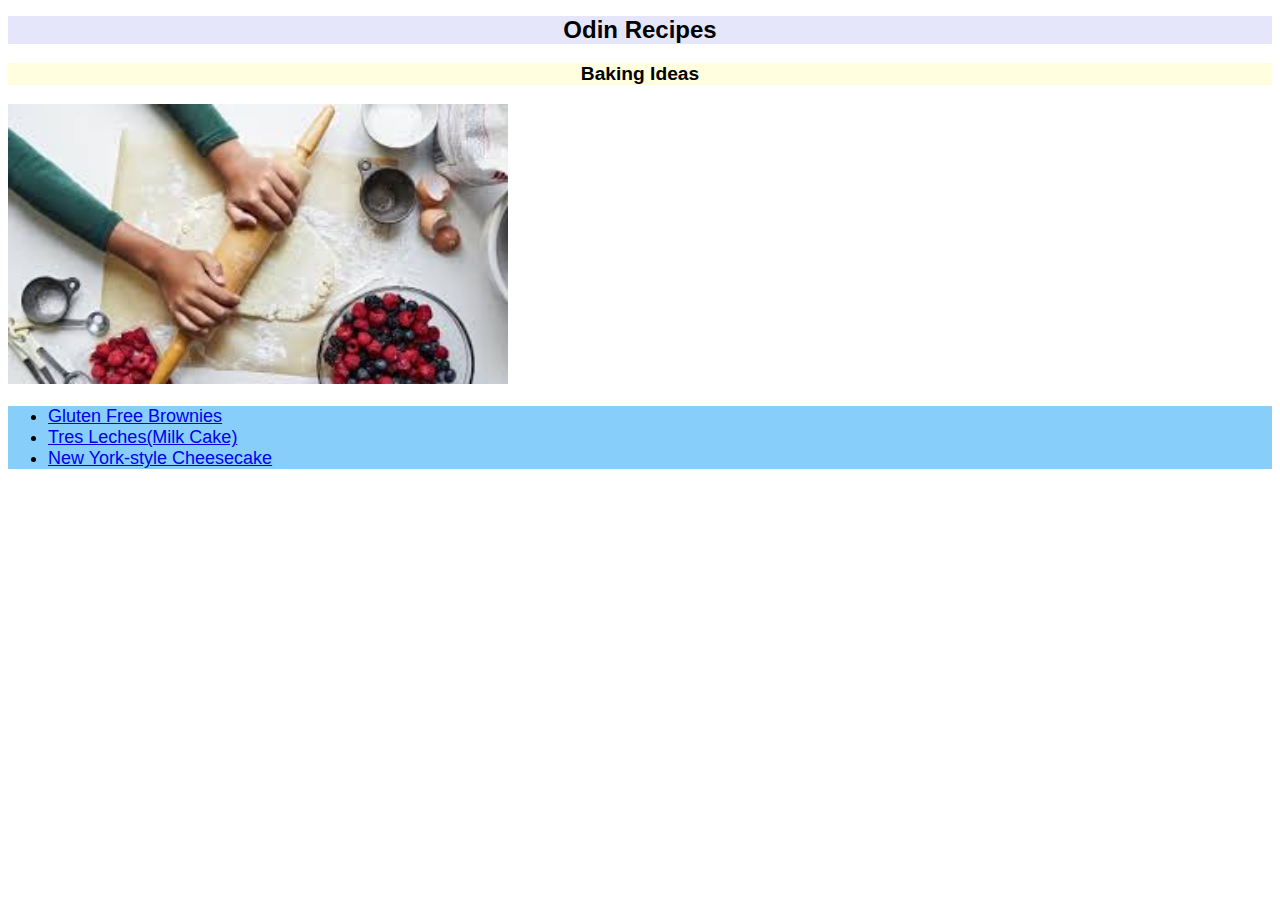
<file: index.html>
<!DOCTYPE html>

<html lang="en">

    <head>
        <meta charset="UTF-8">
        <title>Odin recepies</title>
        <link rel="stylesheet" href="style.css"
    </head>

    <body>
        <h1 class="header main">Odin Recipes</h1>
        <h3 class="header subheader">Baking Ideas</h3>
        <img src="./images/baking.jpg">
        <ul class="list">
        <li><a href="./recipes/gluten-free-brownies.html">Gluten Free Brownies</a></li>
        <li><a href="./recipes/tres-leches.html">Tres Leches(Milk Cake)</a></li>
        <li><a href="./recipes/new-york-cheesecake.html">New York-style Cheesecake</a></li>
        </ul>
        
    </body>
</html>
</file>
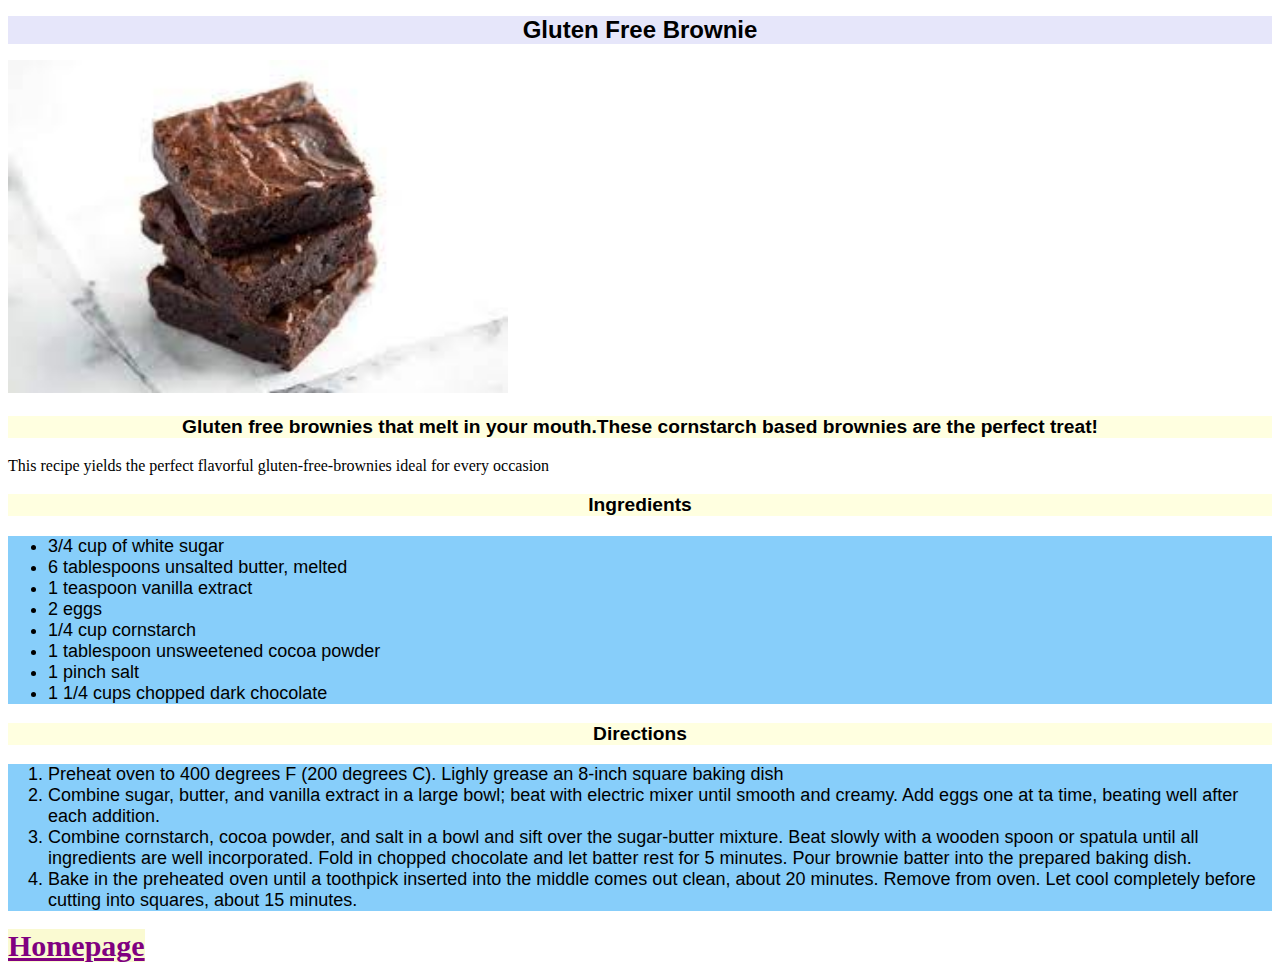
<file: recipes/gluten-free-brownies.html>
<!DOCTYPE html>

<html lang="en">
    <head>
        <meta charset="UTF-8">
        <title>Gluten Free Brownies</title>
        <link rel="stylesheet" href="../style.css">
    </head>

    <body>
        <h1 class= "header main">Gluten Free Brownie</h1>
        <img src="../images/gluten-free-brownies.jpg">
        <h3 class= "header subheader">Gluten free brownies that melt in your mouth.These cornstarch based brownies are the perfect treat!</h3>

        <p>This recipe yields the perfect flavorful gluten-free-brownies ideal for every occasion</p>

        <h3 class= "header subheader">Ingredients</h3>
        <ul class= "list">
            <li>3/4 cup of white sugar</li>
            <li>6 tablespoons unsalted butter, melted</li>
            <li>1 teaspoon vanilla extract</li>
            <li>2 eggs</li>
            <li>1/4 cup cornstarch</li>
            <li>1 tablespoon unsweetened cocoa powder</li>
            <li>1 pinch salt</li>
            <li>1 1/4 cups chopped dark chocolate</li>
        </ul>

        <h3 class="header subheader">Directions</h3>
        <ol class="list">
            <li>Preheat oven to 400 degrees F (200 degrees C). Lighly grease an 8-inch square baking dish</li>
            <li>Combine sugar, butter, and vanilla extract in a large bowl; beat with electric mixer until 
                smooth and creamy. Add eggs one at ta time, beating well after each addition.</li>
            <li>Combine cornstarch, cocoa powder, and salt in a bowl and sift over the sugar-butter mixture.
                Beat slowly with a wooden spoon or spatula until all ingredients are well incorporated. Fold
                in chopped chocolate and let batter rest for 5 minutes. Pour brownie batter into the prepared 
                baking dish.</li>
            <li>Bake in the preheated oven until a toothpick inserted into the middle comes out clean, about 
                20 minutes. Remove from oven. Let cool completely before cutting into squares, about 15 minutes.</li>

            
            
            

            
        </ol>
        <a class= "back" href="../index.html">Homepage</a>

    </body>
</html>
</file>
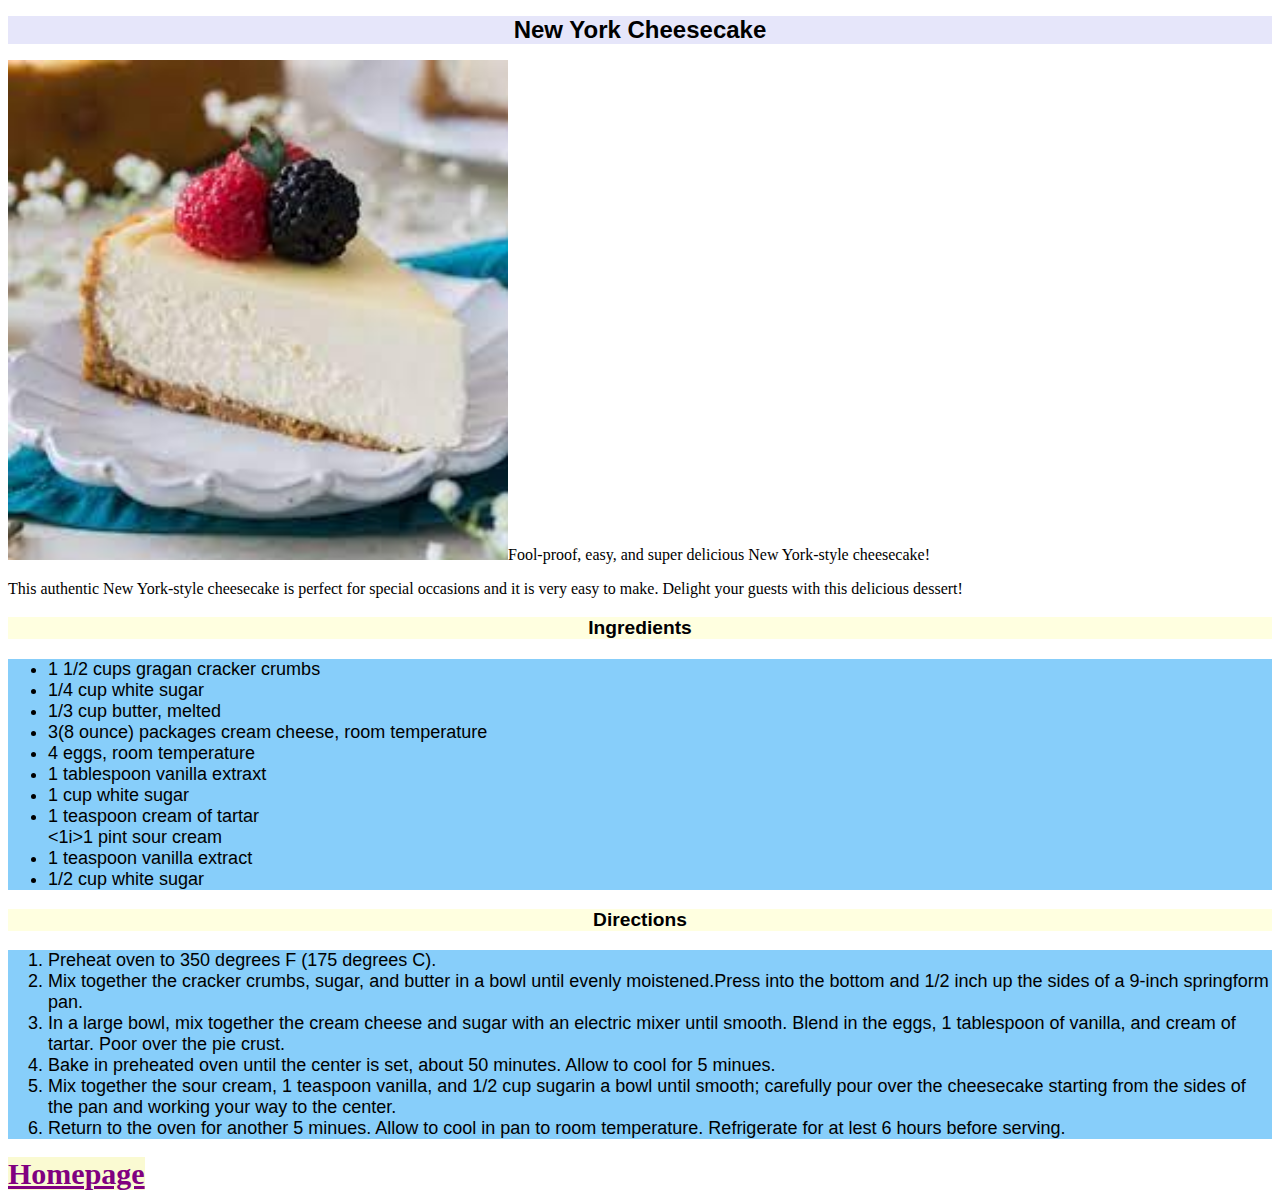
<file: recipes/new-york-cheesecake.html>
<!DOCTYPE html>

<html lang="en">
    <head>
        <meta charset="UTF-8">
        <title>
            New York Cheesecake
        </title>
        <link rel="stylesheet" href="../style.css">
    </head>

    <body>
        <h1 class= "header main">New York Cheesecake</h1>
        <img src="../images/cheesecake.jpg"



        <h3 class= "header subheader">Fool-proof, easy, and super delicious New York-style cheesecake!</h3>
        
        <p>This authentic New York-style cheesecake is perfect for special occasions and
            it is very easy to make. Delight your guests with this delicious dessert!</p>

            <h3 class="header subheader">Ingredients</h3>
            <ul class="list">
                <li>1 1/2 cups gragan cracker crumbs</li>
                <li>1/4 cup white sugar</li>
                <li>1/3 cup butter, melted</li>
                <li>3(8 ounce) packages cream cheese, room temperature</li>
                <li>4 eggs, room temperature</li>
                <li>1 tablespoon vanilla extraxt</li>
                <li>1 cup white sugar</li>
                <li>1 teaspoon cream of tartar</li>
                <1i>1 pint sour cream</1>
                <li>1 teaspoon vanilla extract</li>
                <li>1/2 cup white sugar</li>
            </ul>

            <h3 class="header subheader">Directions</h3>
            <ol class="list">
                <li>Preheat oven to 350 degrees F (175 degrees C).</li>
                <li>Mix together the cracker crumbs, sugar, and butter in a bowl until evenly 
                moistened.Press into the bottom and 1/2 inch up the sides of a 9-inch springform pan.</li>
                <li>In a large bowl, mix together the cream cheese and sugar with an electric mixer until 
                smooth. Blend in the eggs, 1 tablespoon of vanilla, and cream of tartar. Poor over the pie crust.</li>
                <li>Bake in preheated oven until the center is set, about 50 minutes. Allow to cool for 5 minues.</li>
                <li>Mix together the sour cream, 1 teaspoon vanilla, and 1/2 cup sugarin a bowl until smooth; 
                carefully pour over the cheesecake starting from the sides of the pan and working your way to the center.</li>
                <li>Return to the oven for another 5 minues. Allow to cool in pan to room temperature. Refrigerate for 
                at lest 6 hours before serving.</li>
            </ol>
    <a class= "back" href="../index.html">Homepage</a>
    </body>
</html>
</file>
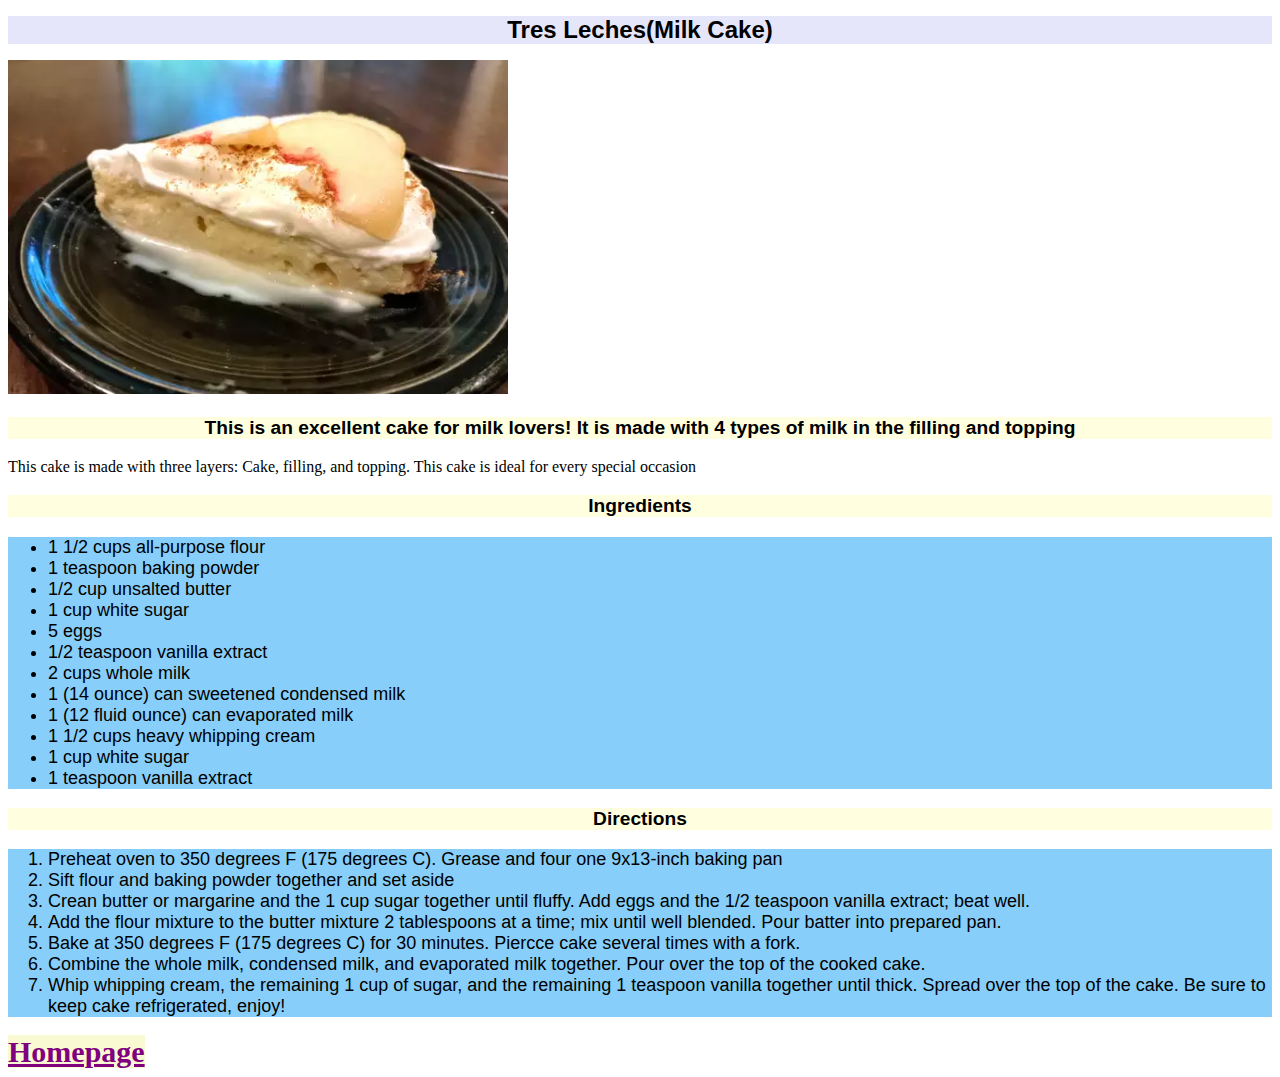
<file: recipes/tres-leches.html>
<!DOCTYPE html>

<html lang="en">
    <head>
        <meta charset="UTF-8">
        <title>
            Tres Leches(Milk Cake)
        </title>
        <link rel="stylesheet" href="../style.css">
    </head>

    <body>
        <h1 class="header main">Tres Leches(Milk Cake)</h1>
        <img src="../images/tres-leches.jpg">
        <h3 class="header subheader">This is an excellent cake for milk lovers! It is made with 4 types of milk in the filling and topping </h3>

        <p>This cake is made with three layers: Cake, filling, and topping. This cake is ideal for every special occasion</p>

        <h3 class="header subheader">Ingredients</h3>
        <ul class="list">
            <li>1 1/2 cups all-purpose flour</li>
            <li>1 teaspoon baking powder</li>
            <li>1/2 cup unsalted butter</li>
            <li>1 cup white sugar</li>
            <li>5 eggs</li>
            <li>1/2 teaspoon vanilla extract</li>
            <li>2 cups whole milk</li>
            <li>1 (14 ounce) can sweetened condensed milk</li>
            <li>1 (12 fluid ounce) can evaporated milk</li>
            <li>1 1/2 cups heavy whipping cream</li>
            <li>1 cup white sugar</li>
            <li>1 teaspoon vanilla extract</li>
        </ul>

        <h3 class="header subheader">Directions</h3>
        <ol class="list">
            <li>Preheat oven to 350 degrees F (175 degrees C). Grease and four one 9x13-inch baking pan</li>
            <li>Sift flour and baking powder together and set aside</li>
            <li>Crean butter or margarine and the 1 cup sugar together until fluffy. Add eggs and the 1/2
                teaspoon vanilla extract; beat well.</li>
            <li>Add the flour mixture to the butter mixture 2 tablespoons at a time; mix until well blended. Pour
                batter into prepared pan.</li>
            <li>Bake at 350 degrees F (175 degrees C) for 30 minutes. Piercce cake several times with a fork.</li>
            <li>Combine the whole milk, condensed milk, and evaporated milk together. Pour over the top of the cooked
                cake.</li>
            <li>Whip whipping cream, the remaining 1 cup of sugar, and the remaining 1 teaspoon vanilla together until
                thick. Spread over the top of the cake. Be sure to keep cake refrigerated, enjoy!</li>
        
            
        </ol>

        <a class= "back" href="../index.html">Homepage</a>
    </body>
</html>
</file>
<file: style.css>
.header {
    font-family:'Lucida Sans', 'Lucida Sans Regular', 'Lucida Grande', 'Lucida Sans Unicode', Geneva, Verdana, sans-serif;
    text-align: center;
}

.header.main {
    font-size: x-large;
    font-weight: bold;
    background-color: lavender;
}

.header.subheader {
    font-size: larger;
    background-color: lightyellow;
}

img {
    height: auto;
    width: 500px;
    align-self: center;
}

.list {
    font-family: 'Lucida Sans', 'Lucida Sans Regular', 'Lucida Grande', 'Lucida Sans Unicode', Geneva, Verdana, sans-serif;
    font-size: 18px;
    background-color: lightskyblue;
    align-content: center;
}

.back {
    font-family: cursive;
    font-weight: 700;
    font-size: 30px;
    color: purple;
    background-color: lightgoldenrodyellow;
}
</file>
